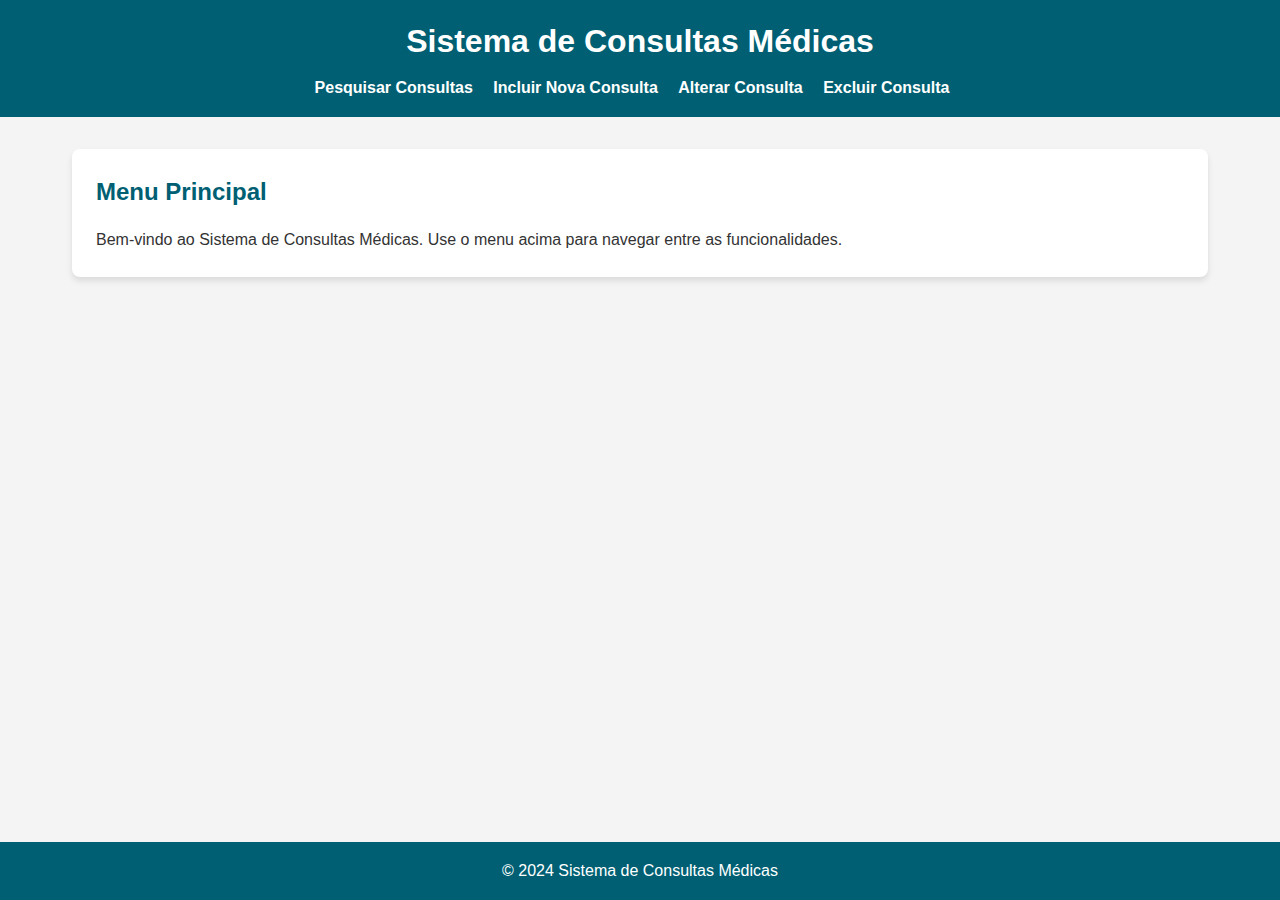
<file: index.html>
<!DOCTYPE html>
<html lang="pt-BR">
<head>
    <meta charset="UTF-8">
    <meta name="viewport" content="width=device-width, initial-scale=1.0">
    <title>Sistema de Consultas Médicas</title>
    <link rel="stylesheet" href="styles.css">
</head>
<body>
    <header>
        <h1>Sistema de Consultas Médicas</h1>
        <nav>
            <ul>
                <li><a href="consultas.html">Pesquisar Consultas</a></li>
                <li><a href="incluir-consulta.html">Incluir Nova Consulta</a></li>
                <li><a href="alterar-consulta.html">Alterar Consulta</a></li>
                <li><a href="excluir-consulta.html">Excluir Consulta</a></li>
            </ul>
        </nav>
    </header>

    <main>
        <section id="menu-principal">
            <h2>Menu Principal</h2>
            <p>Bem-vindo ao Sistema de Consultas Médicas. Use o menu acima para navegar entre as funcionalidades.</p>
        </section>
    </main>

    <footer>
        <p>&copy; 2024 Sistema de Consultas Médicas</p>
    </footer>
</body>
</html>
</file>
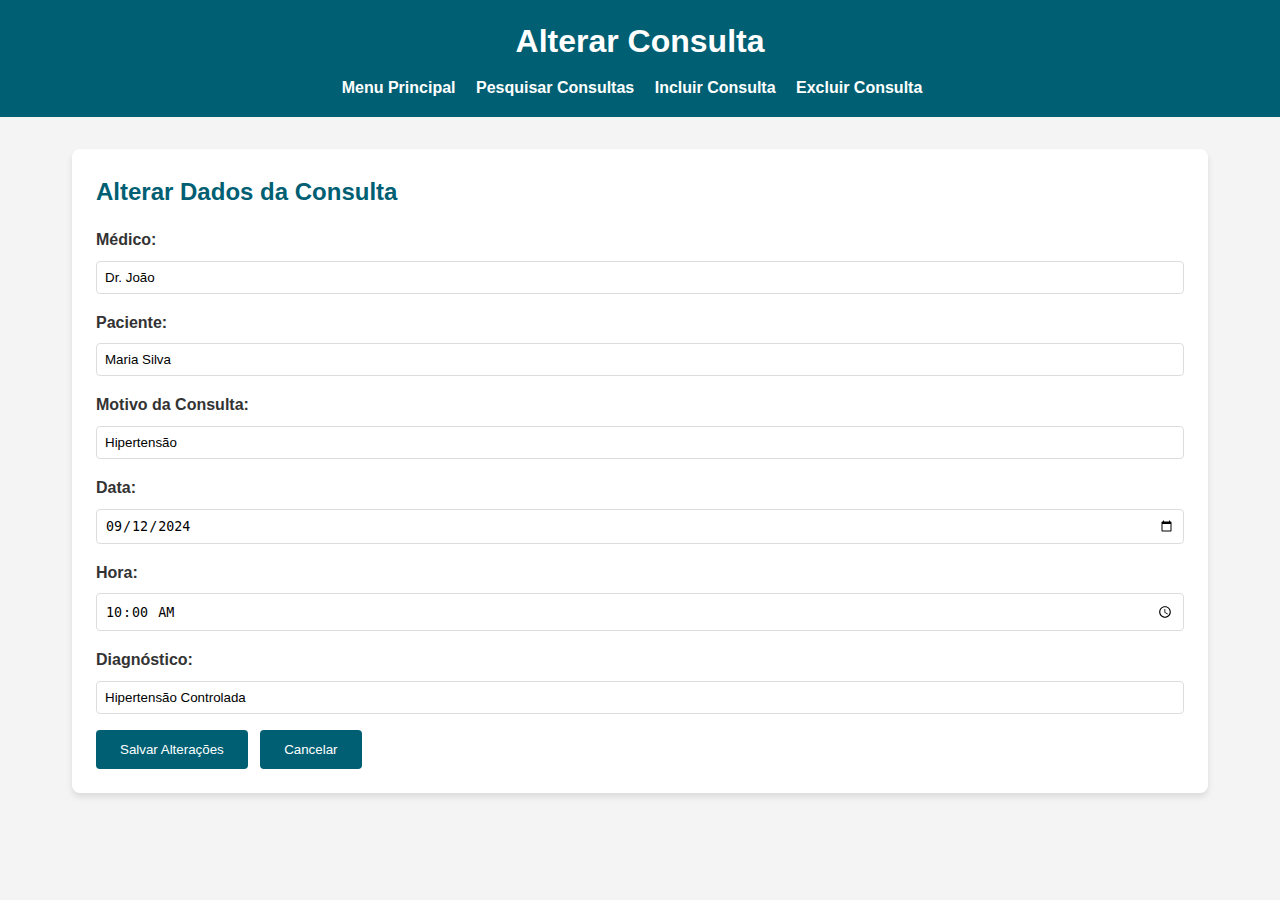
<file: alterar-consulta.html>
<!DOCTYPE html>
<html lang="pt-BR">
<head>
    <meta charset="UTF-8">
    <meta name="viewport" content="width=device-width, initial-scale=1.0">
    <title>Alterar Consulta</title>
    <link rel="stylesheet" href="styles.css">
</head>
<body>
    <header>
        <h1>Alterar Consulta</h1>
        <nav>
            <ul>
                <li><a href="index.html">Menu Principal</a></li>
                <li><a href="consultas.html">Pesquisar Consultas</a></li>
                <li><a href="incluir-consulta.html">Incluir Consulta</a></li>
                <li><a href="excluir-consulta.html">Excluir Consulta</a></li>
            </ul>
        </nav>
    </header>

    <main>
        <section id="alterar-consulta">
            <h2>Alterar Dados da Consulta</h2>
            <form>
                <label for="medico">Médico:</label>
                <input type="text" id="medico" name="medico" value="Dr. João" required>

                <label for="paciente">Paciente:</label>
                <input type="text" id="paciente" name="paciente" value="Maria Silva" required>

                <label for="motivo">Motivo da Consulta:</label>
                <input type="text" id="motivo" name="motivo" value="Hipertensão" required>

                <label for="data">Data:</label>
                <input type="date" id="data" name="data" value="2024-09-12" required>

                <label for="hora">Hora:</label>
                <input type="time" id="hora" name="hora" value="10:00" required>

                <label for="diagnostico">Diagnóstico:</label>
                <input type="text" id="diagnostico" name="diagnostico" value="Hipertensão Controlada" required>

                <button type="submit">Salvar Alterações</button>
                <button type="reset">Cancelar</button>
            </form>
        </section>
    </main>
</body>
</html>
</file>
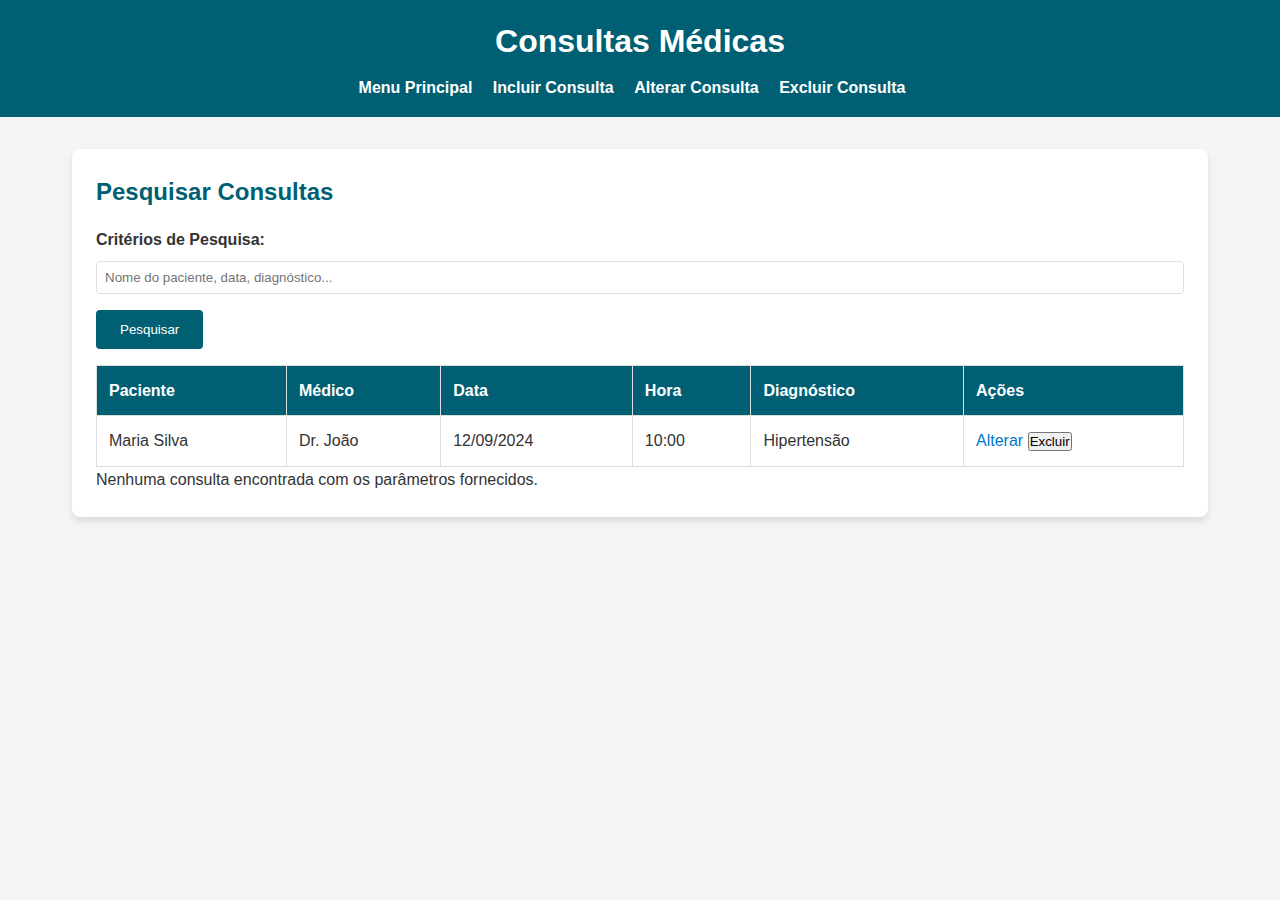
<file: consultas.html>
<!DOCTYPE html>
<html lang="pt-BR">
<head>
    <meta charset="UTF-8">
    <meta name="viewport" content="width=device-width, initial-scale=1.0">
    <title>Pesquisar Consultas</title>
    <link rel="stylesheet" href="styles.css">
</head>
<body>
    <header>
        <h1>Consultas Médicas</h1>
        <nav>
            <ul>
                <li><a href="index.html">Menu Principal</a></li>
                <li><a href="incluir-consulta.html">Incluir Consulta</a></li>
                <li><a href="alterar-consulta.html">Alterar Consulta</a></li>
                <li><a href="excluir-consulta.html">Excluir Consulta</a></li>
            </ul>
        </nav>
    </header>

    <main>
        <section id="pesquisar-consultas">
            <h2>Pesquisar Consultas</h2>
            <form>
                <label for="criterios">Critérios de Pesquisa:</label>
                <input type="text" id="criterios" name="criterios" placeholder="Nome do paciente, data, diagnóstico..." required>
                <button type="submit">Pesquisar</button>
            </form>

            <!-- Lista de consultas ou mensagem de erro -->
            <table>
                <thead>
                    <tr>
                        <th>Paciente</th>
                        <th>Médico</th>
                        <th>Data</th>
                        <th>Hora</th>
                        <th>Diagnóstico</th>
                        <th>Ações</th>
                    </tr>
                </thead>
                <tbody>
                    <tr>
                        <td>Maria Silva</td>
                        <td>Dr. João</td>
                        <td>12/09/2024</td>
                        <td>10:00</td>
                        <td>Hipertensão</td>
                        <td>
                            <a href="alterar-consulta.html">Alterar</a>
                            <button>Excluir</button>
                        </td>
                    </tr>
                    <!-- Outros registros de consulta -->
                </tbody>
            </table>

            <!-- Mensagem se nenhuma consulta for encontrada -->
            <p>Nenhuma consulta encontrada com os parâmetros fornecidos.</p>
        </section>
    </main>
</body>
</html>
</file>
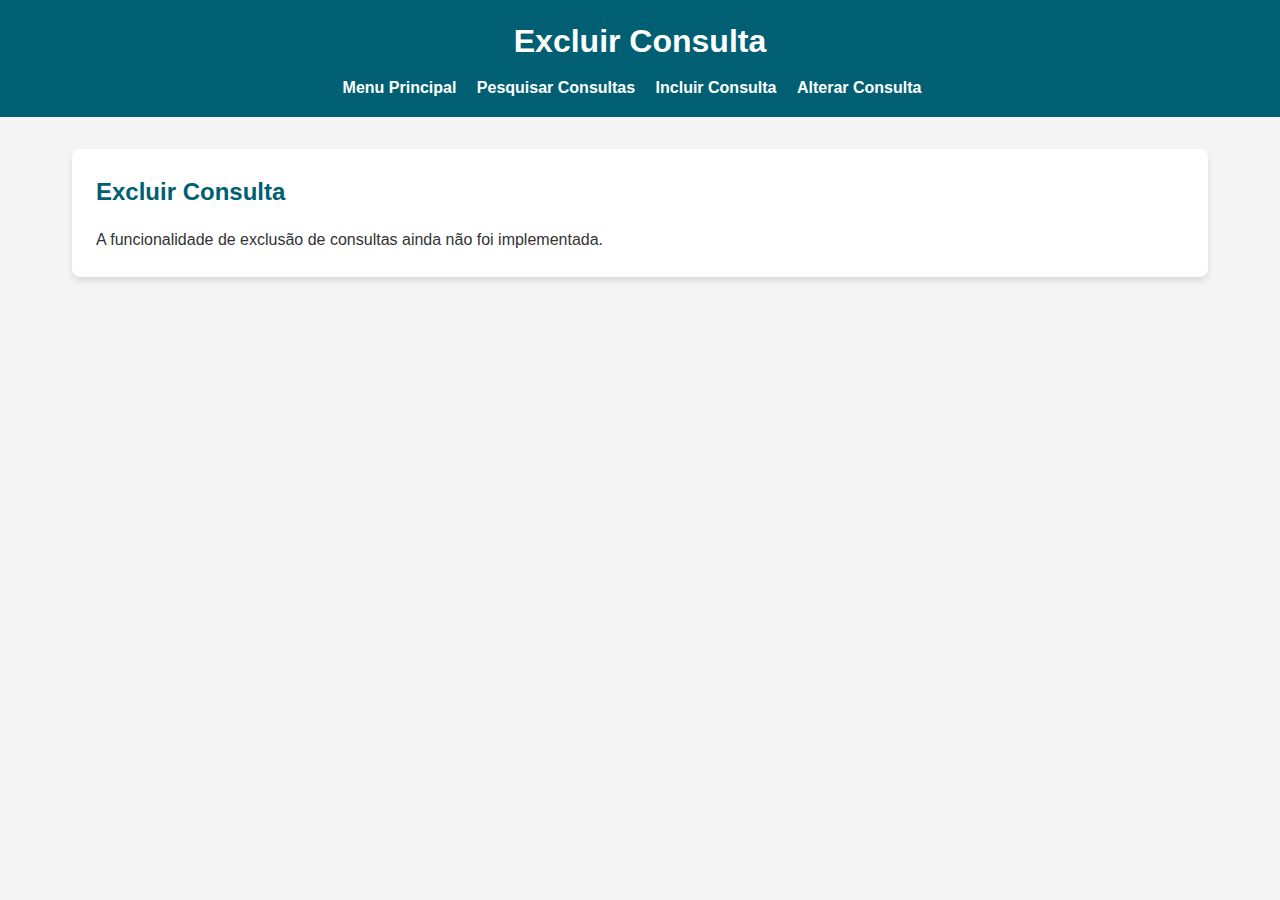
<file: excluir-consulta.html>
<!DOCTYPE html>
<html lang="pt-BR">
<head>
    <meta charset="UTF-8">
    <meta name="viewport" content="width=device-width, initial-scale=1.0">
    <title>Excluir Consulta</title>
    <link rel="stylesheet" href="styles.css">
</head>
<body>
    <header>
        <h1>Excluir Consulta</h1>
        <nav>
            <ul>
                <li><a href="index.html">Menu Principal</a></li>
                <li><a href="consultas.html">Pesquisar Consultas</a></li>
                <li><a href="incluir-consulta.html">Incluir Consulta</a></li>
                <li><a href="alterar-consulta.html">Alterar Consulta</a></li>
            </ul>
        </nav>
    </header>

    <main>
        <section id="excluir-consulta">
            <h2>Excluir Consulta</h2>
            <p>A funcionalidade de exclusão de consultas ainda não foi implementada.</p>
        </section>
    </main>
</body>
</html>
</file>
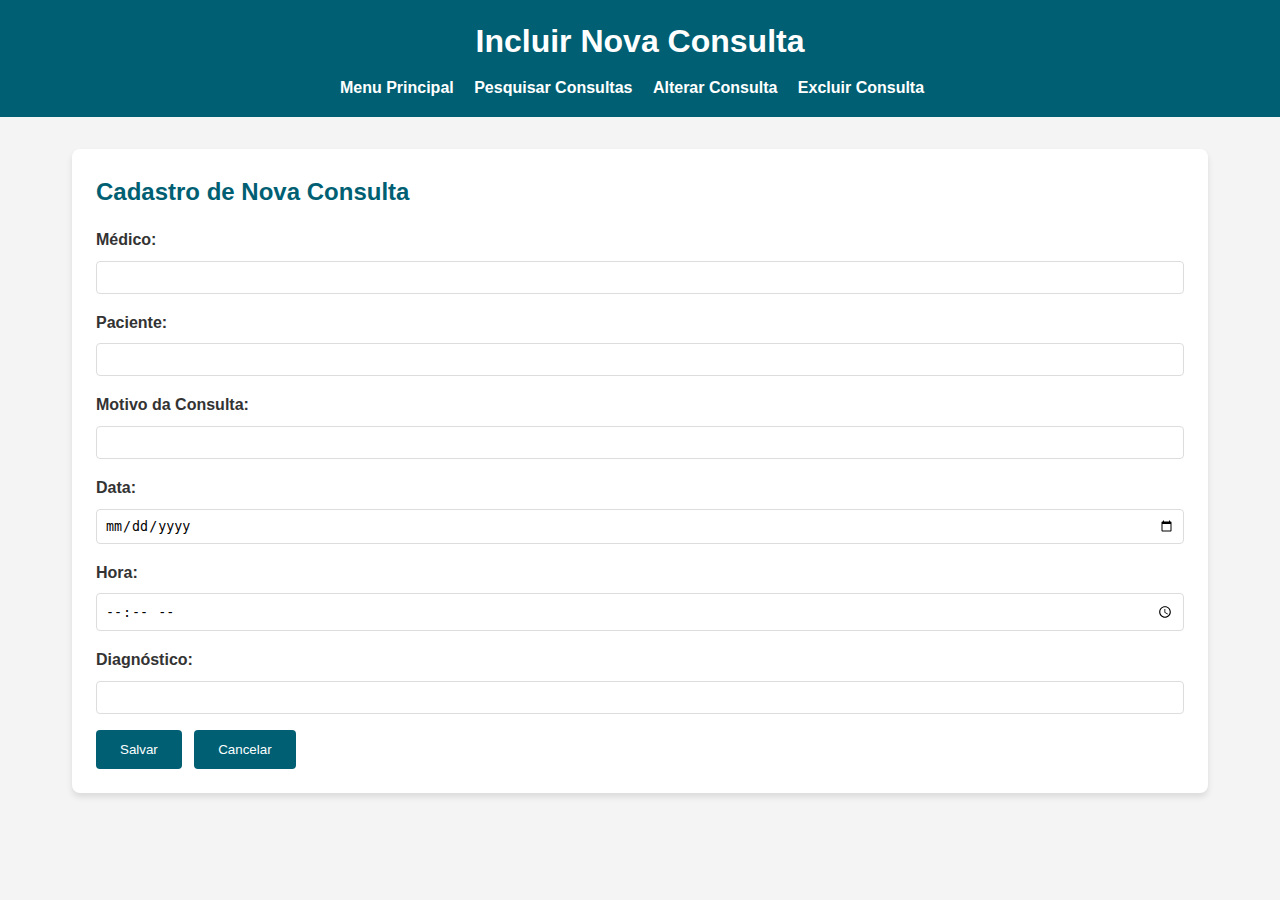
<file: incluir-consulta.html>
<!DOCTYPE html>
<html lang="pt-BR">
<head>
    <meta charset="UTF-8">
    <meta name="viewport" content="width=device-width, initial-scale=1.0">
    <title>Incluir Consulta</title>
    <link rel="stylesheet" href="styles.css">
</head>
<body>
    <header>
        <h1>Incluir Nova Consulta</h1>
        <nav>
            <ul>
                <li><a href="index.html">Menu Principal</a></li>
                <li><a href="consultas.html">Pesquisar Consultas</a></li>
                <li><a href="alterar-consulta.html">Alterar Consulta</a></li>
                <li><a href="excluir-consulta.html">Excluir Consulta</a></li>
            </ul>
        </nav>
    </header>

    <main>
        <section id="incluir-consulta">
            <h2>Cadastro de Nova Consulta</h2>
            <form>
                <label for="medico">Médico:</label>
                <input type="text" id="medico" name="medico" required>

                <label for="paciente">Paciente:</label>
                <input type="text" id="paciente" name="paciente" required>

                <label for="motivo">Motivo da Consulta:</label>
                <input type="text" id="motivo" name="motivo" required>

                <label for="data">Data:</label>
                <input type="date" id="data" name="data" required>

                <label for="hora">Hora:</label>
                <input type="time" id="hora" name="hora" required>

                <label for="diagnostico">Diagnóstico:</label>
                <input type="text" id="diagnostico" name="diagnostico" required>

                <button type="submit">Salvar</button>
                <button type="reset">Cancelar</button>
            </form>
        </section>
    </main>
</body>
</html>
</file>
<file: styles.css>
/* Reset básico para garantir consistência entre navegadores */
* {
    margin: 0;
    padding: 0;
    box-sizing: border-box;
}

body {
    font-family: Arial, sans-serif;
    line-height: 1.6;
    color: #333;
    background-color: #f4f4f4;
}

header {
    background: #005f73;
    color: #ffffff;
    padding: 1rem;
    text-align: center;
}

header h1 {
    margin-bottom: 0.5rem;
    font-size: 2rem;
}

nav ul {
    list-style: none;
    padding: 0;
}

nav ul li {
    display: inline;
    margin-right: 1rem;
}

nav ul li a {
    color: #ffffff;
    text-decoration: none;
    font-weight: bold;
}

nav ul li a:hover {
    text-decoration: underline;
}

main {
    padding: 2rem;
    max-width: 1200px;
    margin: 0 auto;
}

section {
    background: #ffffff;
    padding: 1.5rem;
    border-radius: 8px;
    box-shadow: 0 4px 6px rgba(0, 0, 0, 0.1);
}

h2 {
    margin-bottom: 1rem;
    font-size: 1.5rem;
    color: #005f73;
}

form label {
    display: block;
    margin-bottom: 0.5rem;
    font-weight: bold;
}

form input[type="text"],
form input[type="date"],
form input[type="time"] {
    width: 100%;
    padding: 0.5rem;
    margin-bottom: 1rem;
    border: 1px solid #ddd;
    border-radius: 4px;
}

form button {
    background: #005f73;
    color: #ffffff;
    border: none;
    padding: 0.75rem 1.5rem;
    border-radius: 4px;
    cursor: pointer;
    margin-right: 0.5rem;
}

form button:hover {
    background: #004a54;
}

table {
    width: 100%;
    border-collapse: collapse;
    margin-top: 1rem;
}

table, th, td {
    border: 1px solid #ddd;
}

th, td {
    padding: 0.75rem;
    text-align: left;
}

th {
    background: #005f73;
    color: #ffffff;
}

td a {
    color: #0077cc;
    text-decoration: none;
}

td a:hover {
    text-decoration: underline;
}

footer {
    background: #005f73;
    color: #ffffff;
    text-align: center;
    padding: 1rem;
    position: fixed;
    width: 100%;
    bottom: 0;
}
</file>
